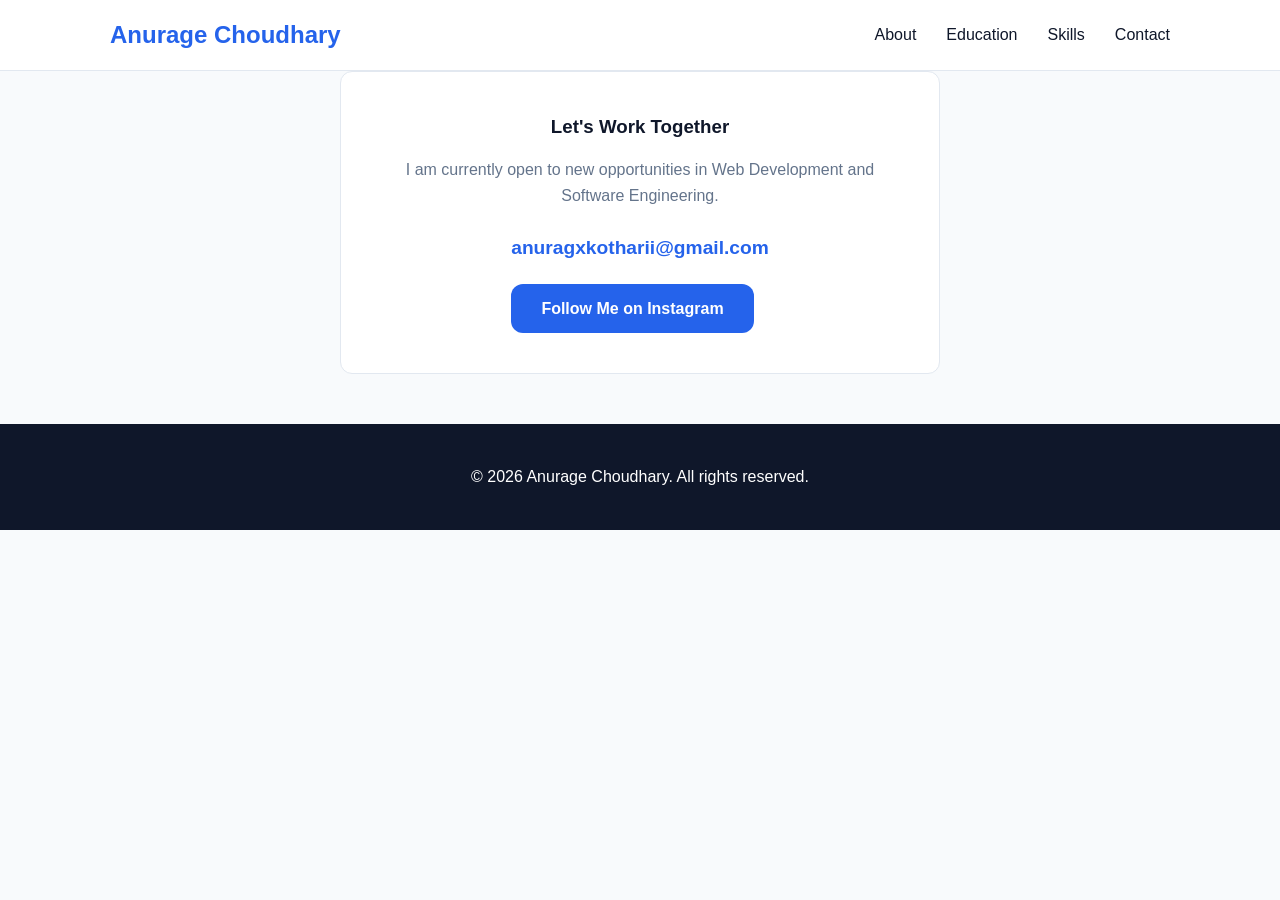
<file: htmlcssdesignbyanurag/contact.html>
<!DOCTYPE html>
<html lang="en">
<head>
  <meta charset="UTF-8">
  <title>Contact | Portfolio</title>
  <link rel="stylesheet" href="style.css">
</head>
<body>
  <nav> 
     <div class="container nav-content">
      <a href="index.html" class="logo">Anurage Choudhary</a>
      <ul class="nav-links">
        <li><a href="index.html">About</a></li>
        <li><a href="education.html">Education</a></li>
        <li><a href="skills.html">Skills</a></li>
        <li><a href="contact.html">Contact</a></li>
      </ul>
    </div>
   </nav>

  <section class="container" id="contact">
    <div class="contact-box">
      <h3>Let's Work Together</h3>
      <p>I am currently open to new opportunities in Web Development and Software Engineering.</p>
      <a href="mailto:anuragxkotharii@gmail.com" class="email-link">anuragxkotharii@gmail.com</a>
      <a href="https://www.instagram.com/anuragxkotharii" class="btn" style="margin-top: 20px;">Follow Me on Instagram</a>
    </div>
  </section>

  <footer> 
    <div class="container">
            <p>&copy; 2026 Anurage Choudhary. All rights reserved.</p>
    </div>
   </footer>
</body>
</html>
</file>
<file: htmlcssdesignbyanurag/style.css>
:root {
            --primary: #2563eb;
            --primary-dark: #1e40af;
            --secondary: #64748b;
            --bg-body: #f8fafc;
            --bg-card: #ffffff;
            --text-main: #0f172a;
            --text-light: #64748b;
            --border: #e2e8f0;
            --radius: 12px;
            --shadow: 0 4px 6px -1px rgba(0, 0, 0, 0.1);
        }

        * { margin: 0; padding: 0; box-sizing: border-box; }
        
        body {
            font-family: 'Inter', sans-serif;
            background-color: var(--bg-body);
            color: var(--text-main);
            line-height: 1.6;
        }

        a { text-decoration: none; color: inherit; transition: 0.3s; }
        ul { list-style: none; }

        .container {
            max-width: 1100px;
            margin: 0 auto;
            padding: 0 20px;
        }

        section { padding: 80px 0; }

        nav {
            background: var(--bg-card);
            border-bottom: 1px solid var(--border);
            position: sticky;
            top: 0;
            z-index: 100;
        }

        .nav-content {
            display: flex;
            justify-content: space-between;
            align-items: center;
            height: 70px;
        }

        .logo {
            font-size: 1.5rem;
            font-weight: 700;
            color: var(--primary);
        }

        .nav-links { display: flex; gap: 30px; }
        .nav-links a { font-weight: 500; color: var(--text-main); }
        .nav-links a:hover { color: var(--primary); }

        .hero {
            display: flex;
            align-items: center;
            justify-content: space-between;
            gap: 40px;
            min-height: 80vh;
        }

        .hero-text { max-width: 600px; flex: 1; }
        
        .hero h1 {
            font-size: 3.5rem;
            line-height: 1.1;
            margin-bottom: 20px;
            color: var(--text-main);
        }

        .hero h1 span { color: var(--primary); }
        
        .hero p {
            font-size: 1.25rem;
            color: var(--text-light);
            margin-bottom: 30px;
        }

        .btn {
            display: inline-block;
            background: var(--primary);
            color: white;
            padding: 12px 30px;
            border-radius: var(--radius);
            font-weight: 600;
            margin-right: 15px;
        }
        .btn:hover { background: var(--primary-dark); }

        .hero-image {
            width: 350px;
            height: 350px;
            border-radius: 50%;
            overflow: hidden;
            display: flex;
            align-items: center;
            justify-content: center;
            border: 5px solid white;
            box-shadow: var(--shadow);
            flex-shrink: 0;
        }

        .hero-image img {
            width: 100%;
            height: 100%;
            object-fit: cover;
        }

        .section-title {
            font-size: 2rem;
            margin-bottom: 40px;
            text-align: center;
        }

        .education-grid {
            display: grid;
            grid-template-columns: repeat(auto-fit, minmax(300px, 1fr));
            gap: 30px;
        }

        .edu-card {
            background: var(--bg-card);
            padding: 30px;
            border-radius: var(--radius);
            border: 1px solid var(--border);
            transition: transform 0.3s ease;
        }

        .edu-card:hover {
            transform: translateY(-5px);
            box-shadow: var(--shadow);
            border-color: var(--primary);
        }

        .edu-icon {
            font-size: 2rem;
            color: var(--primary);
            margin-bottom: 15px;
        }

        .edu-card h3 { margin-bottom: 10px; font-size: 1.25rem; }
        .edu-card .degree { font-weight: 600; color: var(--text-main); }
        .edu-card .institution { color: var(--text-light); font-size: 0.9rem; margin-bottom: 15px; }
        .edu-card .year { font-size: 0.85rem; color: var(--primary); font-weight: 600; }

        .skills-container {
            display: flex;
            flex-wrap: wrap;
            gap: 15px;
            justify-content: center;
        }

        .skill-tag {
            background: white;
            border: 1px solid var(--border);
            padding: 10px 20px;
            border-radius: 50px;
            font-weight: 500;
            color: var(--text-main);
            display: flex;
            align-items: center;
            gap: 8px;
        }

        .skill-tag i { color: var(--primary); }

        .contact-box {
            background: var(--bg-card);
            padding: 40px;
            border-radius: var(--radius);
            text-align: center;
            border: 1px solid var(--border);
            max-width: 600px;
            margin: 0 auto;
        }

        .contact-box h3 { margin-bottom: 15px; }
        .contact-box p { color: var(--text-light); margin-bottom: 25px; }
        
        .email-link {
            font-size: 1.2rem;
            color: var(--primary);
            font-weight: 600;
            border-bottom: 2px solid transparent;
        }
        .email-link:hover { border-bottom: 2px solid var(--primary); }

        footer {
            background: var(--text-main);
            color: white;
            padding: 40px 0;
            text-align: center;
            margin-top: 50px;
        }

        @media (max-width: 768px) {
            .hero { flex-direction: column-reverse; text-align: center; padding-top: 40px; }
            .hero-image { width: 250px; height: 250px; }
            .hero h1 { font-size: 2.5rem; }
            .nav-links { display: none; }
            .btn { display: block; margin-bottom: 10px; }
        }
</file>
